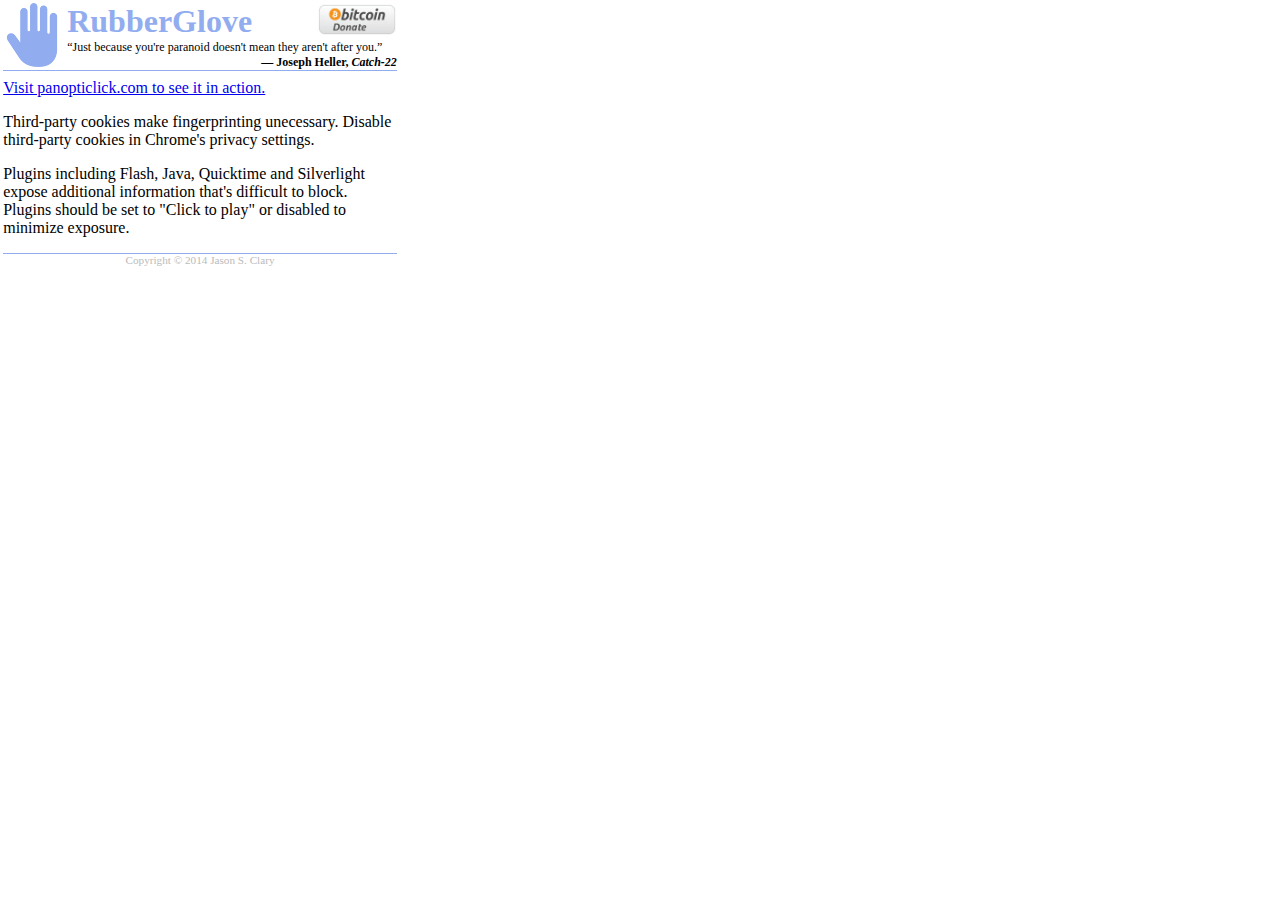
<file: html/options.html>
<!DOCTYPE html> 
<html>
  <head>
    <script src="/js/options.js"></script>
    <link rel="stylesheet" type="text/css" href="/css/options.css">
  </head>
  <body>
    <div class="header">
      <a href="bitcoin:14B7hKTgSRKQewJbj8YQLy3nJ7QL36LBJT" target="_blank"><img src="/images/bitcoindonate.png" class="donateButton" /></a>
      <img src="/images/icon64.png" class="extensionIcon" />
      <div class="extensionTitle">
        <span>RubberGlove</span>
        <span id="extensionVersion"/>
      </div>
      <div class="quote">
        &ldquo;Just because you're paranoid doesn't mean they aren't after you.&rdquo;
        <div class="attribution">&mdash; Joseph Heller, <span class="publication">Catch-22</span></div>
      </div>
    </div>
    <div>
      <a href="https://www.panopticlick.com/" target="_blank">Visit panopticlick.com to see it in action.</a>
      <p>Third-party cookies make fingerprinting unecessary.  Disable third-party cookies in Chrome's privacy settings.</p>
      <p>Plugins including Flash, Java, Quicktime and Silverlight expose additional information that's difficult to block. Plugins should be set to "Click to play" or disabled to minimize exposure.</p>
    </div>
    <div class="footer">Copyright &copy; 2014 Jason S. Clary</div>
  </body>
</html>
</file>
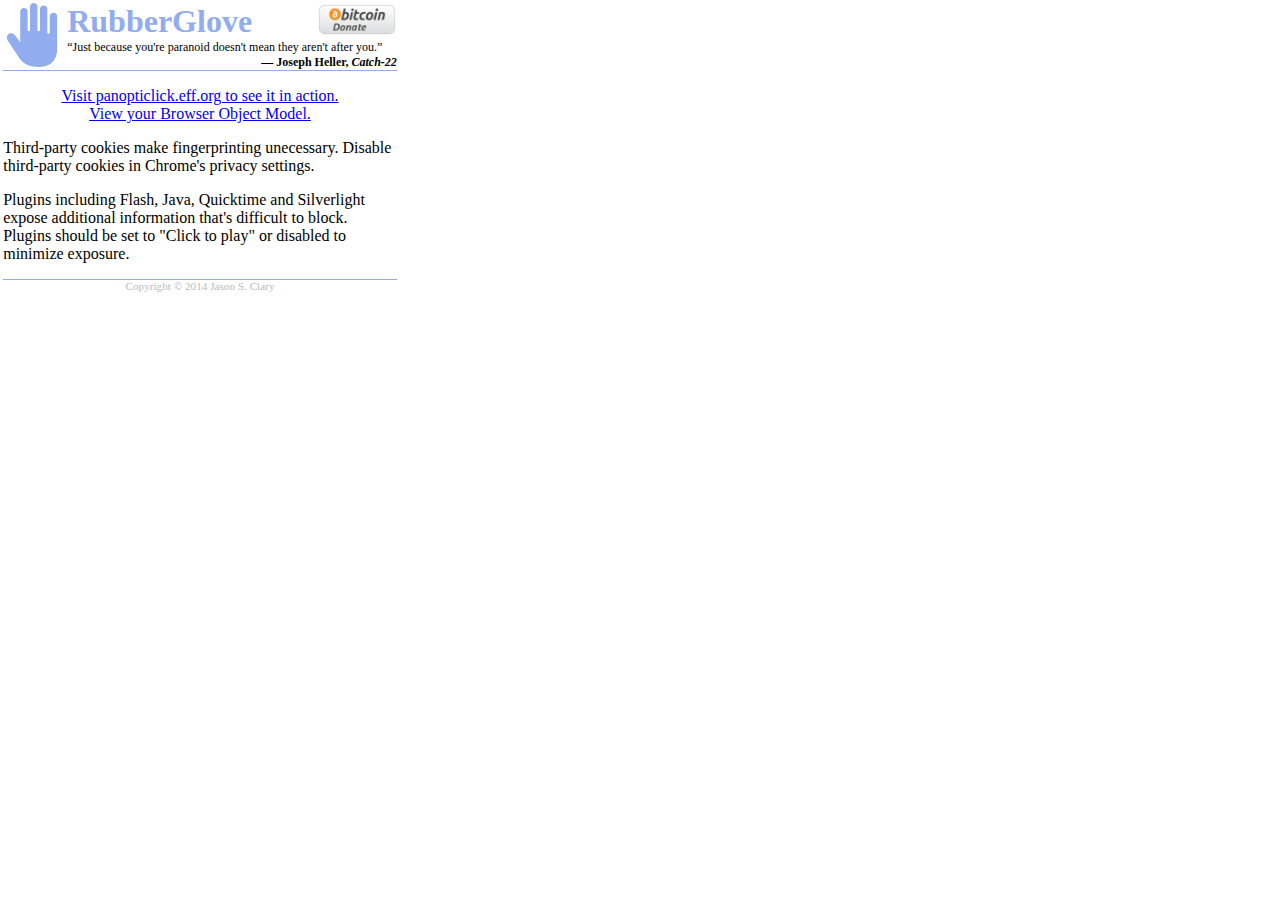
<file: html/popup.html>
<!DOCTYPE html> 
<html>
  <head>
    <script src="/js/popup.js"></script>
    <link rel="stylesheet" type="text/css" href="/css/popup.css">
  </head>
  <body>
    <div class="header">
      <a href="https://coinbase.com/checkouts/0ec4a16aa8227d3a43e4e200a79b55c5" target="_blank"><img src="/images/bitcoindonate.png" class="donateButton" /></a>
      <img src="/images/icon64.png" class="extensionIcon" />
      <div class="extensionTitle">
        <span>RubberGlove</span>
        <span id="extensionVersion"/>
      </div>
      <div class="quote">
        &ldquo;Just because you're paranoid doesn't mean they aren't after you.&rdquo;
        <div class="attribution">&mdash; Joseph Heller, <span class="publication">Catch-22</span></div>
      </div>
    </div>
    <div>
      <p style="text-align: center;">
      <a href="https://panopticlick.eff.org/" target="_blank">Visit panopticlick.eff.org to see it in action.</a></br>
      <a href="http://cdn.rawgit.com/jsclary/RubberGlove/master/bomViewer/index.html" target="_blank">View your Browser Object Model.</a>
      </p>
      <p>Third-party cookies make fingerprinting unecessary.  Disable third-party cookies in Chrome's privacy settings.</p>
      <p>Plugins including Flash, Java, Quicktime and Silverlight expose additional information that's difficult to block. Plugins should be set to "Click to play" or disabled to minimize exposure.</p>
    </div>
    <div class="footer">Copyright &copy; 2014 Jason S. Clary</div>
  </body>
</html>
</file>
<file: css/options.css>
html {
  width: 25em;
}
body {
  margin: 0.20em;
}
a img {
  border: 0;
}
.header {
  border-bottom: 1px solid #92adef;
  margin-bottom: 0.5em;
}
.footer {
  border-top: 1px solid #92adef;
  margin-top: 0.5em;
  color: #BBBBBB;
  font-size: 70%;
  text-align: center;
}
.extensionTitle {
  font-size: 200%;
  font-weight: bold;
  color: #92adef;
}
#extensionVersion {
  font-size: 40%;
}
.extensionIcon {
  float: left; 
  width: 4em;
}
.donateButton {
  float: right;
  width: 5em;
}
.quote {
  font-size: 75%;
}
.quote .attribution {
  font-weight: bold;
  text-align: right;
}
.quote .publication {
  font-style: italic;
}
.warningBox {
  border: 1px solid #92adef;
  border-radius: 0.25em;
}
.warningBox:not(:first-of-type) {
  margin-top: 0.5em;
}
.warningBox:before {
  content: 'WARNING';
  display: block;
  text-align: center;
  background-color: yellow;
  border-bottom: 1px solid #92adef;
}
</file>
<file: css/popup.css>
html {
  width: 25em;
}
body {
  margin: 0.20em;
}
a img {
  border: 0;
}
.header {
  border-bottom: 1px solid #92adef;
  margin-bottom: 0.5em;
}
.footer {
  border-top: 1px solid #92adef;
  margin-top: 0.5em;
  color: #BBBBBB;
  font-size: 70%;
  text-align: center;
}
.extensionTitle {
  font-size: 200%;
  font-weight: bold;
  color: #92adef;
}
#extensionVersion {
  font-size: 40%;
}
.extensionIcon {
  float: left; 
  width: 4em;
}
.donateButton {
  float: right;
  width: 5em;
}
.quote {
  font-size: 75%;
}
.quote .attribution {
  font-weight: bold;
  text-align: right;
}
.quote .publication {
  font-style: italic;
}
.warningBox {
  border: 1px solid #92adef;
  border-radius: 0.25em;
}
.warningBox:not(:first-of-type) {
  margin-top: 0.5em;
}
.warningBox:before {
  content: 'WARNING';
  display: block;
  text-align: center;
  background-color: yellow;
  border-bottom: 1px solid #92adef;
}
</file>
